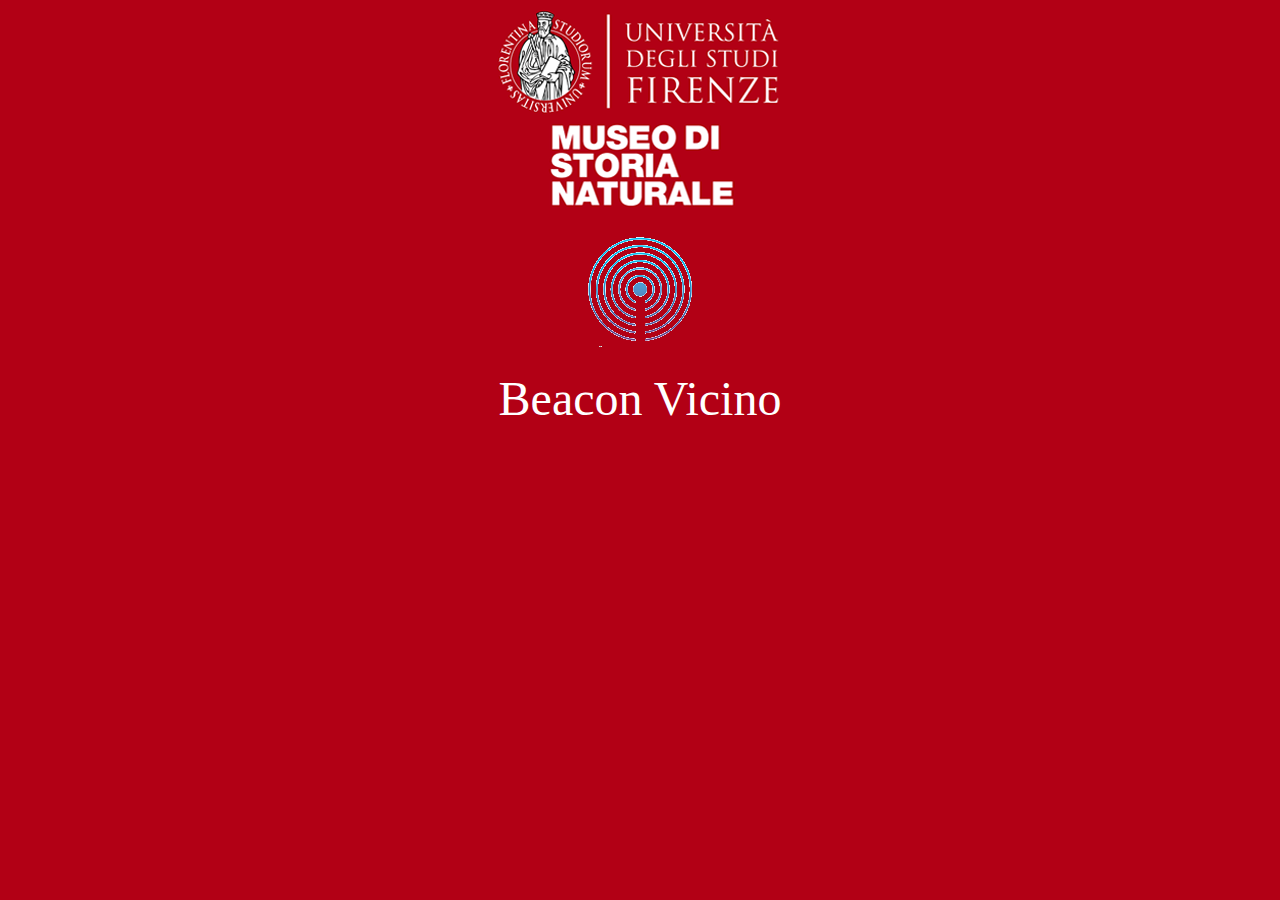
<file: Ibea2/assets/www/1/vicino.html>
<body bgcolor="b20015">
<center>
<img  src="../images/museo.png">
<br>
<img  src="../images/museo2.png">
<br>
<img  src="../images/ibeacon.png">
<br>
<font color="white" size=14>Beacon Vicino</font>


</center>
</file>
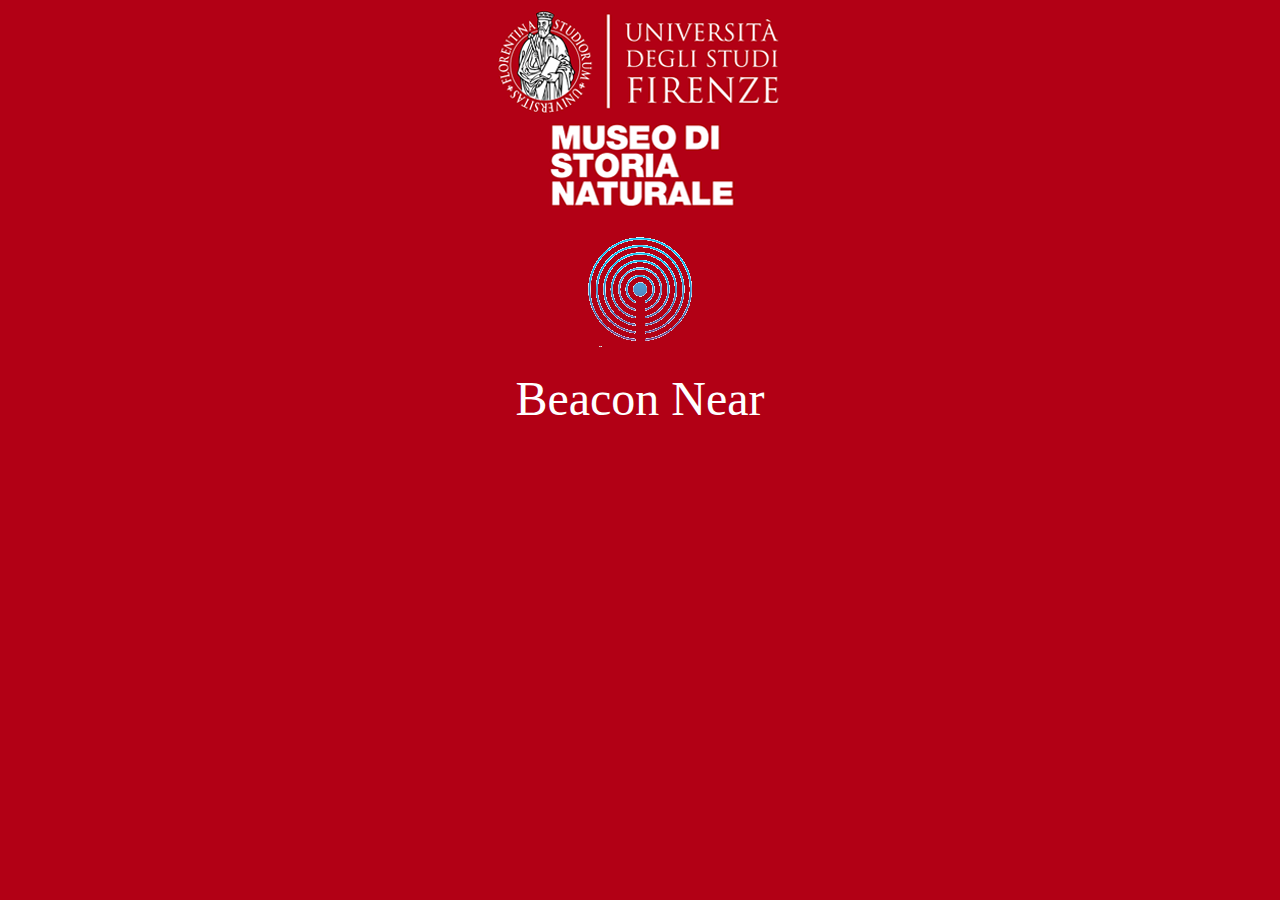
<file: Ibea2/assets/www/2/vicino.html>
<body bgcolor="b20015">
<center>
<img  src="../images/museo.png">
<br>
<img  src="../images/museo2.png">
<br>
<img  src="../images/ibeacon.png">
<br>
<font color="white" size=14>Beacon Near</font>


</center>
</file>
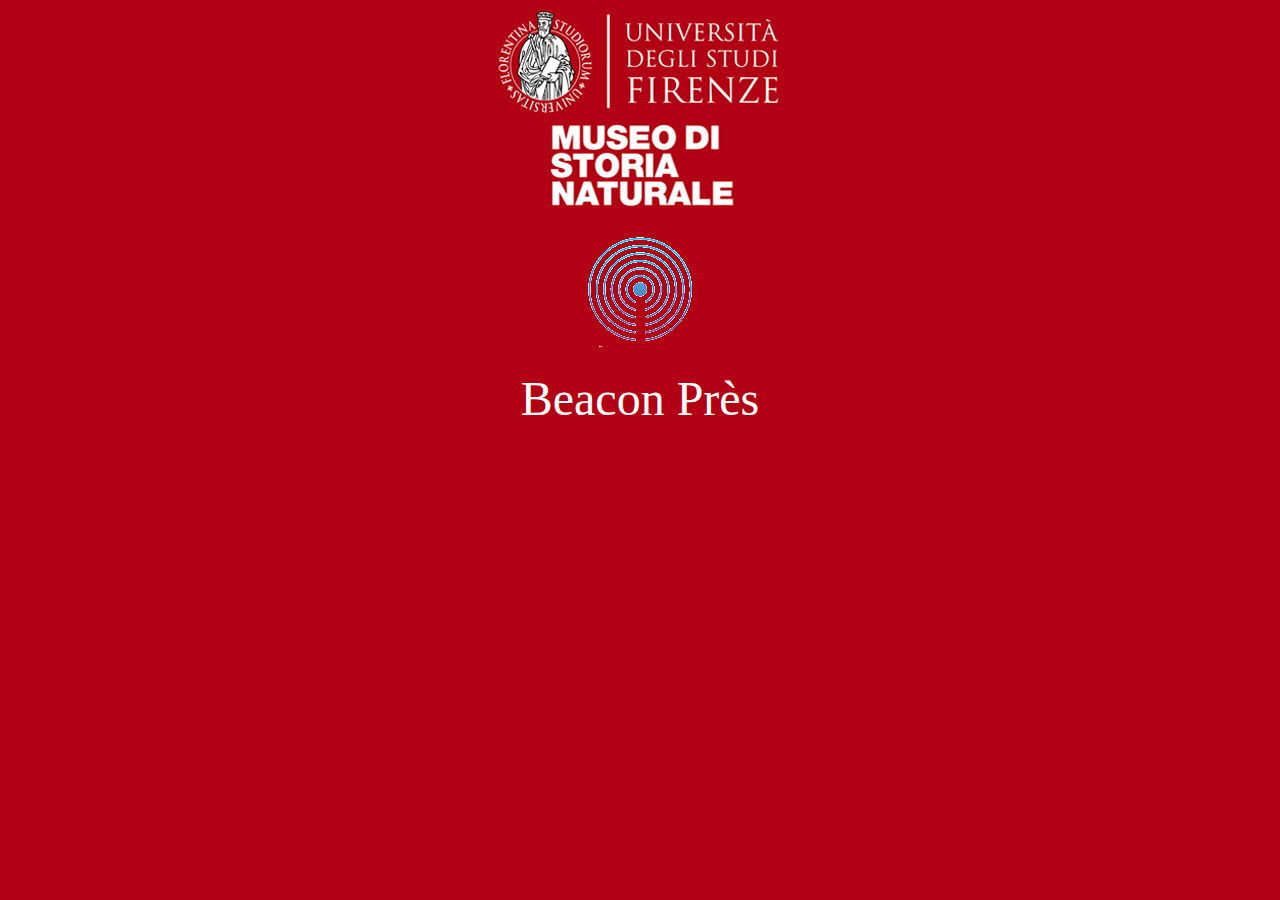
<file: Ibea2/assets/www/3/vicino.html>
<body bgcolor="b20015">
<center>
<img  src="../images/museo.png">
<br>
<img  src="../images/museo2.png">
<br>
<img  src="../images/ibeacon.png">
<br>
<font color="white" size=14>Beacon Près</font>


</center>
</file>
